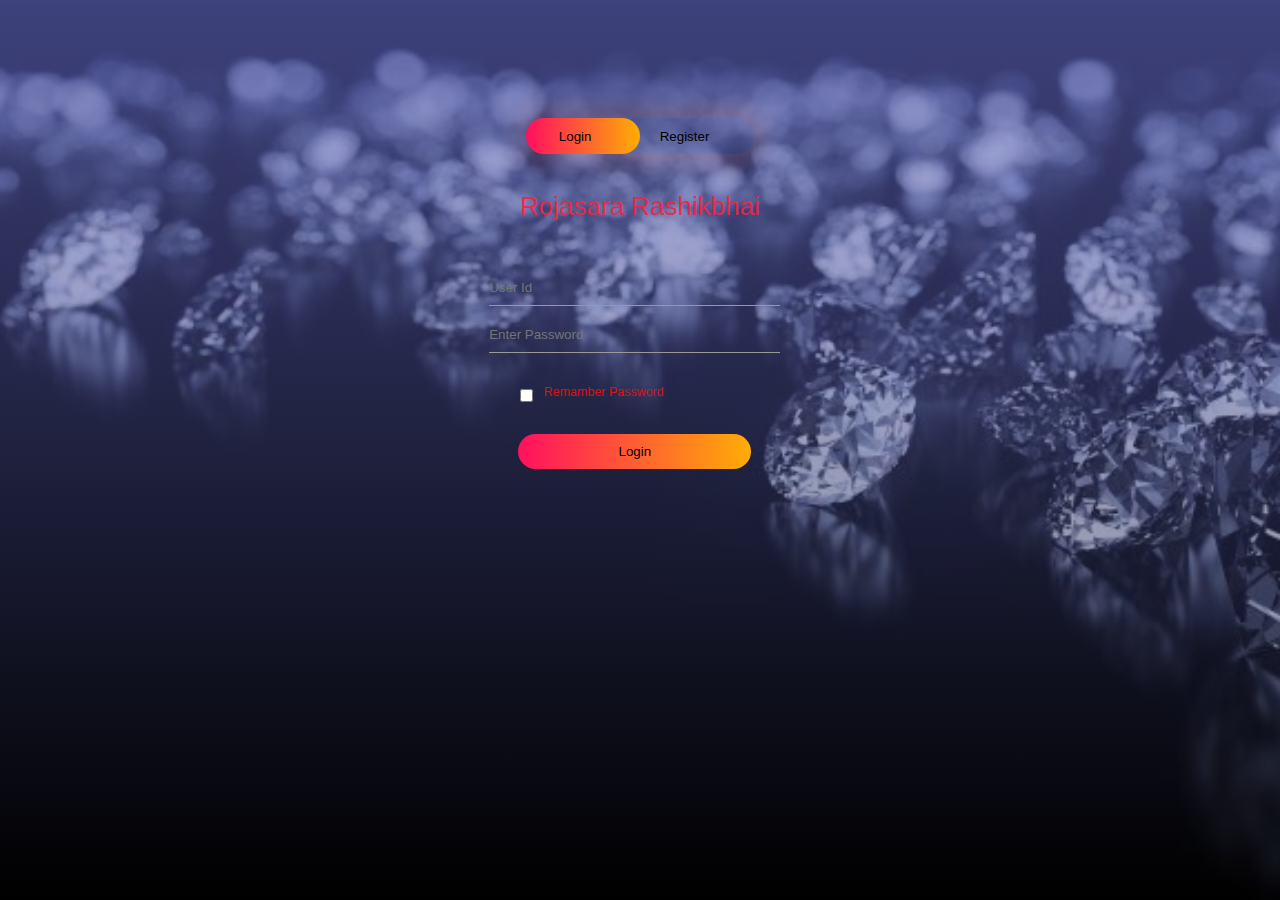
<file: diomde.html>
<!DOCTYPE html>
<html>
  <head>
    <title>Rashikbhai</title>
    <link rel="icon" type="image/x-icon" href="icon.png" />
    <link rel="stylesheet" href="stail.css" />
  </head>
  <body>
    <div class="hero">
      <div class="form-box">
        <div class="button-box">
          <div id="btn"></div>
          <button type="button" class="btn-toggle" onclick="login()">
            Login
          </button>
          <button type="button" class="btn-toggle" onclick="Register()">
            Register
          </button>
        </div>
        <div class="social-icons">
          <p>Rojasara Rashikbhai</p>
        </div>
        <form action="validation.php" id="login" class="input-group">
          <input
            type="text"
            name="manager_n"
            class="input-field"
            placeholder="User Id"
            required
          />
          <input
            type="password"
            name="manager_p"
            class="input-field"
            placeholder="Enter Password"
            required
          />
          <input type="checkbox" class="checkbox1" /><span
            >Remamber Password</span
          >
          <button type="submit" name="login" class="submit-btn">Login</button>
        </form>
        <form id="Register" class="input-group">
          <input
            type="text"
            name="manager_nr"
            class="input-field"
            placeholder="User Id"
            required
          />
          <input
            type="email"
            name="manager_er"
            class="input-field"
            placeholder="Email Id"
            required
          />
          <input
            type="password"
            name="manager_cpr"
            class="input-field"
            placeholder="Create Password"
            required
          />
          <input type="checkbox" class="checkbox1" /><span>I agree to t&c</span>
          <button type="submit" name="reg" class="submit-btn">Register</button>
        </form>
      </div>
    </div>
    <script>
      var X = document.getElementById("login");
      var Y = document.getElementById("Register");

      var Z = document.getElementById("btn");

      function Register() {
        X.style.left = "-400px";
        Y.style.left = "50px";
        Z.style.left = "110px";
      }
      function login() {
        X.style.left = "50px";
        Y.style.left = "450px";
        Z.style.left = "0";
      }
    </script>
  </body>
</html>
</file>
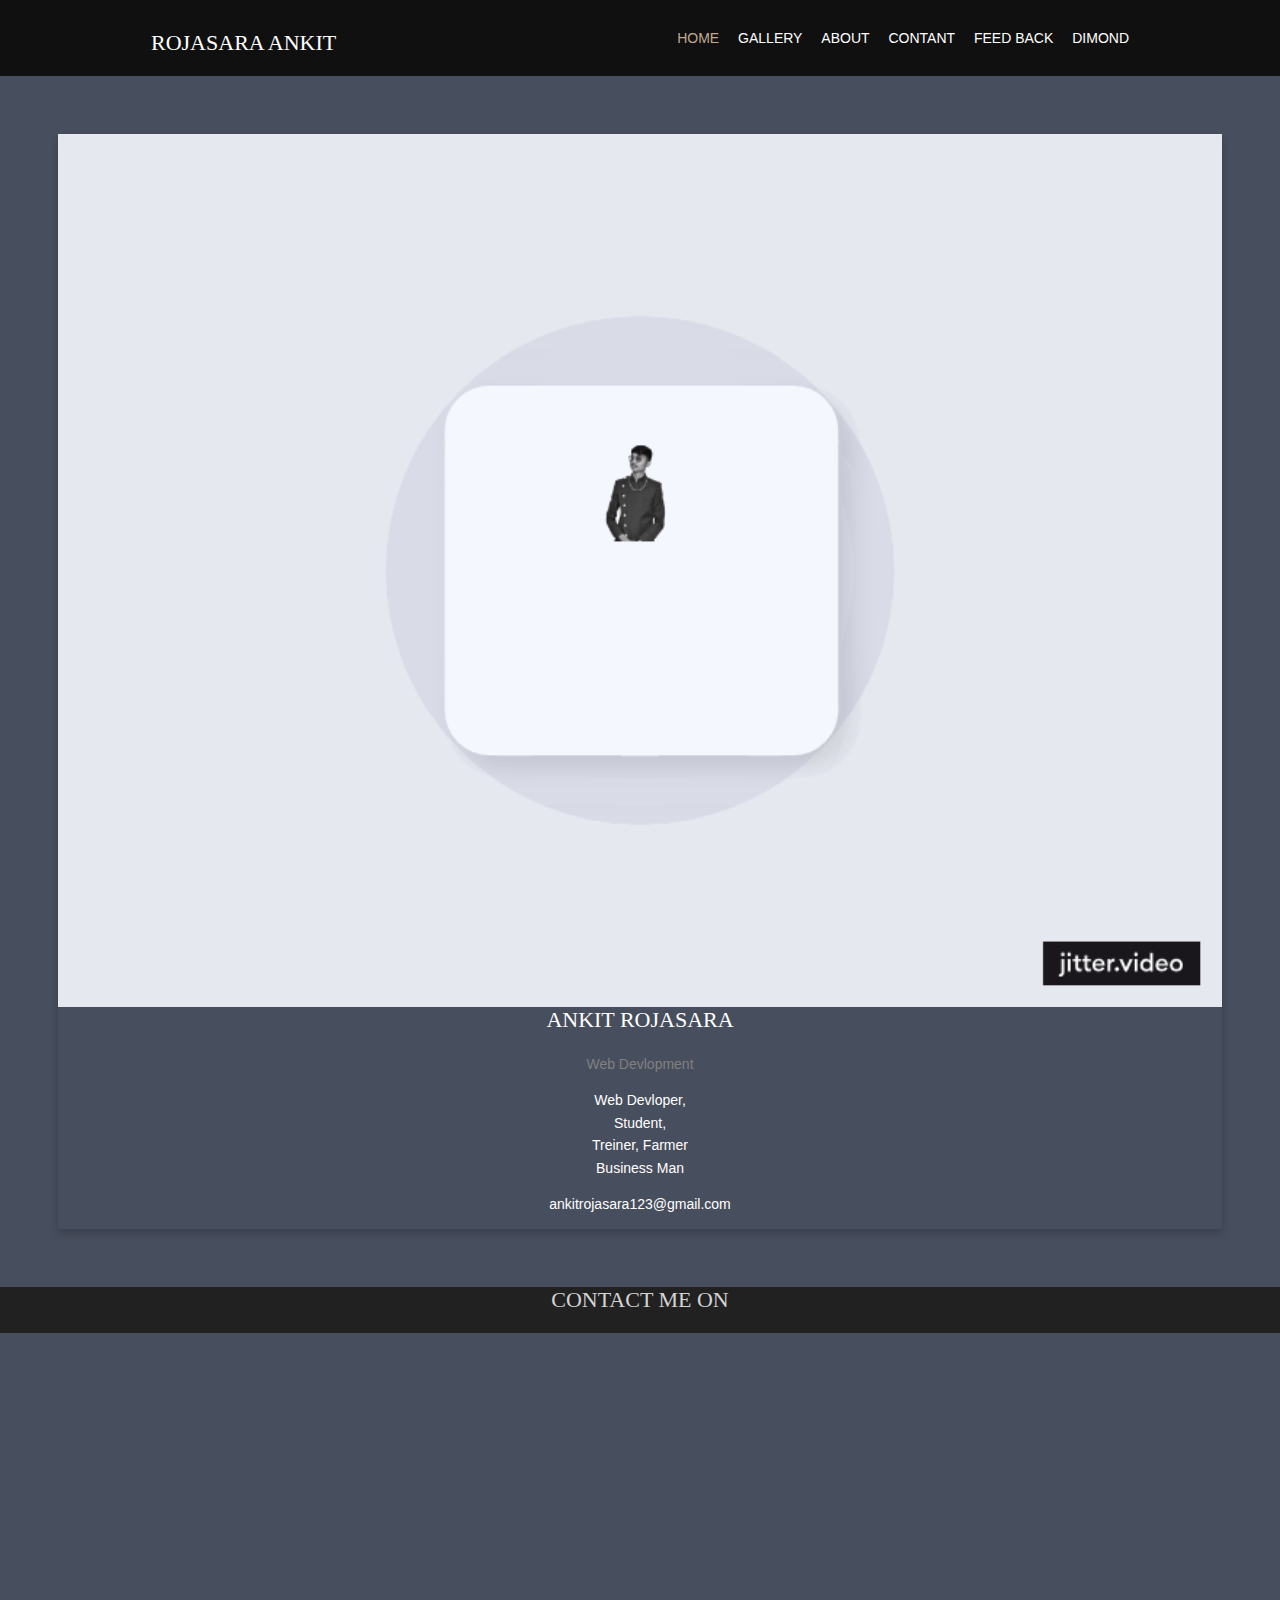
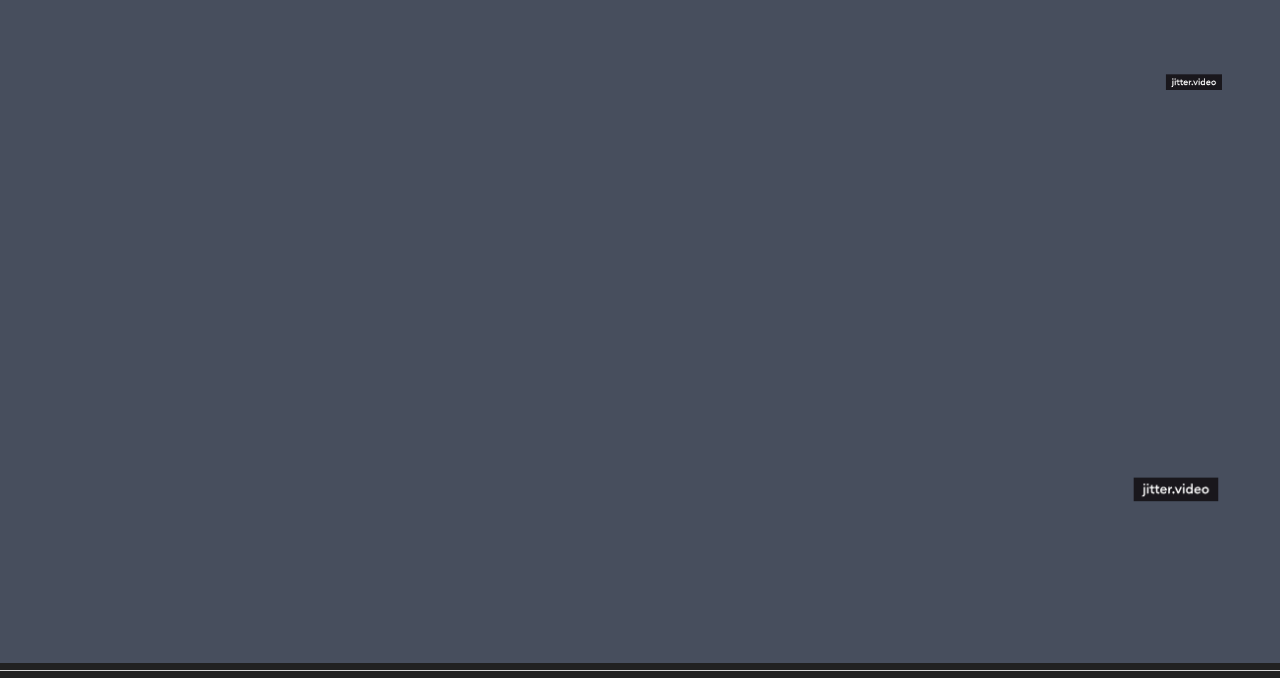
<file: pages/Contact.html>
<!DOCTYPE html>
<html>
<head>
<title>Ankit | Contact</title>
<link rel="icon" type="image/x-icon" href="../images/demo/icon.png">
<meta charset="utf-8">
<meta name="viewport" content="width=device-width, initial-scale=1.0, maximum-scale=1.0, user-scalable=no">
<link href="../layout/styles/layout.css" rel="stylesheet" type="text/css" media="all">
<link href="https://cdn.jsdelivr.net/npm/bootstrap@5.0.2/dist/css/bootstrap.min.css" rel="stylesheet" integrity="sha384-EVSTQN3/azprG1Anm3QDgpJLIm9Nao0Yz1ztcQTwFspd3yD65VohhpuuCOmLASjC" crossorigin="anonymous">
</head>
<body id="top" class="bg-dark">
<!-- Top Background Image Wrapper -->
<div class="bgded overlay" > 
  <div class="wrapper row1">
    <header id="header" class="hoc clear"> 
      <div id="logo" class="fl_left">
        <h1><a href="index.html">Rojasara Ankit</a></h1>
      </div>
      <nav id="mainav" class="fl_right">
        <ul class="clear">
          <li class="active"><a href="../index.html">Home</a></li>
          <li><a href="../pages/gallery.html">Gallery</a></li> 
          <li><a href="../pages/About.html">About</a></li>
          <li><a href="#top">contant</a></li>
          <li><a href="../pages/feed.html">Feed back</a></li>
          <li><a href="../diomde.html">Dimond</a></li>
        </ul>
      </nav>
    </header>
  </div>
  </section>
  <!-- ################################################################################################ -->
</div>

<div class="row bg-dark">
  <div class="col-md-6">
    <div class="about-section bg-dark">
      <div class="d-flex justify-content-center">
        
          <div class="card border border-secondary border-3" style="text-align:center">
            <img src="IMG_20230328_174432.gif" alt="none  " style="width:100%">
            <div class="container bg-dark">
              <h2>Ankit Rojasara</h2>
              <p class="title">Web Devlopment</p>
              <p>Web Devloper, <br> Student, <br> Treiner,  Farmer<br> Business Man 
              </p>
              <p>ankitrojasara123@gmail.com</p>
            </div>
          </div>
        
      </div>
    </div>
  </div>
  <div class="col-md-6">
    <h1 class="center bg-dark text-white mt-5">Contact Me On</h1>
    <div class="about-section bg-dark col">
      <a href="https://www.instagram.com/ankit.rojasara.10/" target="_blank"><img src="insta.gif" class="img-thumbnail rounded float-left bg-dark border-0"></a>
    </div>
    <div class="about-section bg-dark col">
      <!-- <h1>Contact Me On</h1> -->
      <a href="https://www.facebook.com/ankit.rojasara.10/"  target="_blank"><img src="IMG_20230328_174433.gif" class="img-fluid"></a>
    </div>
    <div class="about-section bg-dark col">
      <!-- <a href="https://www.facebook.com/ankit.rojasara.10/"><h3>ankit.rojasara.10</h3></a> -->
    </div>
    <a id="backtotop" href="#top"><i class="fa fa-chevron-up"></i></a>
  </div>
</div>
<hr>
<!-- JAVASCRIPTS -->
<script src="../layout/scripts/jquery.min.js"></script>
<script src="../layout/scripts/jquery.backtotop.js"></script>
<script src="../layout/scripts/jquery.mobilemenu.js"></script>
</body>
</html>
</file>
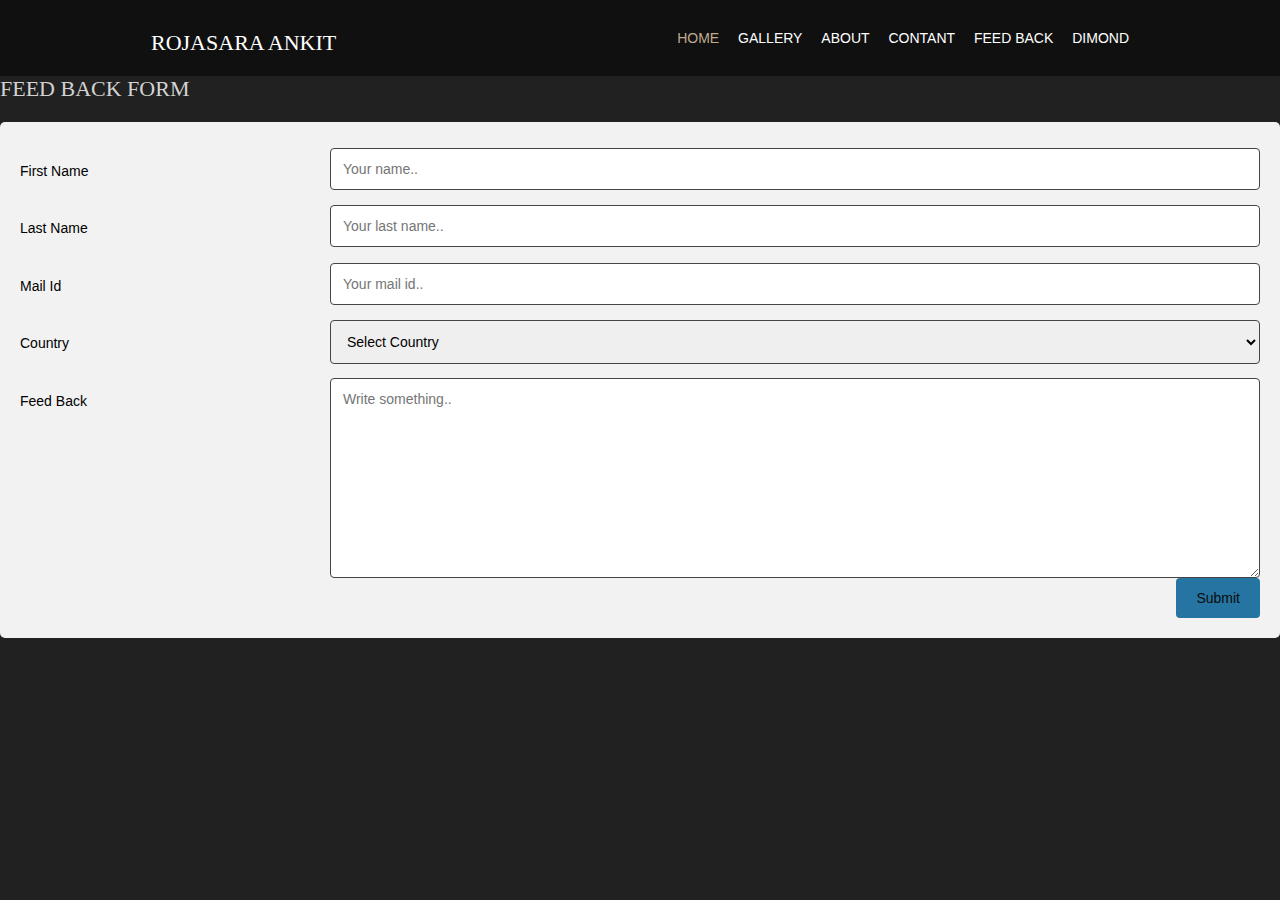
<file: pages/feed.html>
<!DOCTYPE html>
<html>
<head>
<title>Ankit | Feedback
</title>
<link rel="icon" type="image/x-icon" href="../images/demo/icon.png">
<meta charset="utf-8">
<meta name="viewport" content="width=device-width, initial-scale=1.0, maximum-scale=1.0, user-scalable=no">
<link href="../layout/styles/layout.css" rel="stylesheet" type="text/css" media="all">
<style>    
  * {    
    box-sizing: border-box;    
  }    
      
  input[type=text], select, textarea {    
    width: 100%;    
    padding: 12px;    
    border: 1px solid rgb(70, 68, 68);    
    border-radius: 4px;    
    resize: vertical;    
  }    
  input[type=email], select, textarea {    
    width: 100%;    
    padding: 12px;    
    border: 1px solid rgb(70, 68, 68);    
    border-radius: 4px;    
    resize: vertical;    
  }    
      
  label {    
    padding: 12px 12px 12px 0;    
    display: inline-block;    
  }    
      
  input[type=submit] {    
    background-color: rgb(37, 116, 161);    
    color: rgb(12, 12, 12);    
    padding: 12px 20px;    
    border: none;    
    border-radius: 4px;    
    cursor: pointer;    
    float: right;    
  }    
      
  input[type=submit]:hover {    
    background-color: #45a049;    
  }    
      
  .container {    
    border-radius: 5px;    
    background-color: #f2f2f2;    
    padding: 20px;    
  }    
      
  .col-25 {    
    float: left;    
    width: 25%;    
    margin-top: 6px;    
  }    
      
  .col-75 {    
    float: left;    
    width: 75%;    
    margin-top: 6px;    
  }    
      
  /* Clear floats after the columns */    
  .row:after {    
    content: "";    
    display: table;    
    clear: both;    
  }    
      
  /* Responsive layout - when the screen is less than 600px wide, make the two columns stack on top of each other instead of next to each other */    
  </style>    
</head>
<body id="top">
<!-- Top Background Image Wrapper -->
<div class="bgded overlay" > 
  <div class="wrapper row1">
    <header id="header" class="hoc clear"> 
      <div id="logo" class="fl_left">
        <h1><a href="index.html">Rojasara Ankit</a></h1>
      </div>
      <nav id="mainav" class="fl_right">
        <ul class="clear">
          <li class="active"><a href="../index.html">Home</a></li>
          <li><a href="../pages/gallery.html">Gallery</a></li> 
          <li><a href="../pages/About.html">About</a></li>
          <li><a href="../pages/Contact.html">contant</a></li>
          <li><a href="#top">Feed back</a></li>
          <li><a href="../diomde.html">Dimond</a></li>
        </ul>
      </nav>
    </header>
  </div>
  </section>
  <!-- ################################################################################################ -->
</div>
<h2>FEED BACK FORM</h2>    
<div class="container">    
  <form>   
    <font color="black"> 
    <div class="row">    
      <div class="col-25">    
        <label for="fname">First Name</label>    
      </div>    
      <div class="col-75">    
        <input type="text" id="fname" name="firstname" placeholder="Your name..">    
      </div>    
    </div>    
    <div class="row">    
      <div class="col-25">    
        <label for="lname">Last Name</label>    
      </div>    
      <div class="col-75">    
        <input type="text" id="lname" name="lastname" placeholder="Your last name..">    
      </div>    
    </div>    
    <div class="row">    
        <div class="col-25">    
          <label for="email">Mail Id</label>    
        </div>    
        <div class="col-75">    
          <input type="email" id="email" name="mailid" placeholder="Your mail id..">    
        </div>    
      </div>    
    <div class="row">    
      <div class="col-25">    
        <label for="country">Country</label>    
      </div>    
      <div class="col-75">    
        <select id="country" name="country">    
            <option value="none">Select Country</option>    
          <option value="australia">Australia</option>    
          <option value="canada">Canada</option>    
          <option value="usa">USA</option>    
          <option value="russia">Russia</option>    
          <option value="japan">Japan</option>    
          <option value="india">India</option>    
          <option value="china">China</option>    
        </select>    
      </div>    
    </div>    
    <div class="row">    
      <div class="col-25">    
        <label for="feed_back">Feed Back</label>    
      </div>    
      <div class="col-75">    
        <textarea id="subject" name="subject" placeholder="Write something.." style="height:200px"></textarea>    
      </div>    
    </div>    
    <div class="row">    
      <input type="submit" value="Submit">    
    </div>  
    </font>  
  </form>    
</div>    
<a id="backtotop" href="#top"><i class="fa fa-chevron-up"></i></a>
<!-- JAVASCRIPTS -->
<script src="../layout/scripts/jquery.min.js"></script>
<script src="../layout/scripts/jquery.backtotop.js"></script>
<script src="../layout/scripts/jquery.mobilemenu.js"></script>
</body>
</html>
</file>
<file: stail.css>
*{
    margin: 0;
    padding: 0;
    font-family: sans-serif;
    
}

html{
    font-size: 6.5%;
}

.hero{
    height: 100%;
    width: 100%;
    background-image: linear-gradient(rgba(100, 107, 202, 0.616),rgba(0,0,0,0.4)),url(banner1.jpg);
    background-position: center;
    background-size: cover;
    position: absolute;
}

.form-box{
    width: 380rem;
    height: 480rem;
    position: relative;
    margin: 6% auto;
    background: transparent;
    padding: 5rem;
    overflow: hidden;
}

.button-box{
    width: 220rem;
    margin: 35rem auto;
    position: relative;
    box-shadow: 0 0 20rem 9rem #ff61241f;
    border-radius: 30rem;
}

.btn-toggle{
    padding: 10rem 32rem;
    cursor: pointer;
    background: transparent;
    border: 0;
    outline: none;
    position: relative;

}

#btn{
    top: 0;
    left: 0;
    position: absolute;
    width: 110rem;
    height: 100%;
    background: linear-gradient(to right,#ff105f,#ffad06);
    border-radius: 30rem;
    transition: .5s;
}
.social-icons{
    margin: 1% auto;
    text-align: center;
    color: #ee2647f3;
    font-size: 25rem;
}

.input-group{
    top: 180rem;
    position: absolute;
    width: 280rem;
    transition: .5s;
}

.input-field{
    width: 100%;
    padding: 10rem 0;
    margin: 5rem 0;
    border-left: 0;
    border-top: 0;
    border-right: 0;
    border-bottom: 1rem solid #999;
    outline: none;
    background: transparent;

}

.submit-btn{
    width: 80%;
    padding: 10rem 30rem;
    cursor: pointer;
    display: block;
    margin: auto;
    background: linear-gradient(to right,#ff105f,#ffad06);
    border: 0;
    outline: none;
    border-radius: 30rem;

}

.checkbox1{
    margin: 30rem 10rem 30rem 30rem;
}

span{
    color: #da1313;
    font-size: 12rem;
    bottom: 68rem;
    position: absolute;
}

#login{
    left: 50rem;
}

#Register{
    left: 450rem;
}
</file>
<file: layout/styles/layout.css>
@charset "utf-8";
/*
Template Name: Preevent
Author: <a href="http://www.os-templates.com/">OS Templates</a>
Author URI: http://www.os-templates.com/
Licence: Free to use under our free template licence terms
Licence URI: http://www.os-templates.com/template-terms
File: Layout CSS
*/

@import url("fontawesome-4.6.3.min.css");
@import url("framework.css");


/* Rows
--------------------------------------------------------------------------------------------------------------- */
.row0, .row0 a{}
.row1, .row1 a{}
.row2, .row2 a{}
.row3, .row3 a{}
.row4, .row4 a{}
.row5, .row5 a{}


/* Header
--------------------------------------------------------------------------------------------------------------- */
#header{}

#header #logo{margin:30px 0 0 0;}
#header #logo h1{margin:0; padding:0; font-size:22px; text-transform:uppercase;}


/* Page Intro
--------------------------------------------------------------------------------------------------------------- */
#pageintro{padding:220px 0; text-align:center;}

#pageintro .heading{display:block; position:relative; margin:0 0 50px 0; padding:0 0 30px 0; font-size:64px;}
#pageintro .heading::after{display:block; position:absolute; bottom:0; left:50%; width:120px; height:2px; margin-left:-60px; content:"";}
#pageintro .txtwrap{display:block; max-width:65%; margin:0 auto;}
#pageintro p{margin:0;}
#pageintro footer{margin-top:80px;}


/* Content Area
--------------------------------------------------------------------------------------------------------------- */
.container{padding:80px 0;}

/* Content */
.container .content{}

.sectiontitle{display:block; margin-bottom:80px;}
.sectiontitle *{margin:0;}

.services{}
.services li{padding:40px 0 0 0; text-align:center;}
.services li:last-child{margin-bottom:0;}/* Used when elements stack in small viewports */
.services li *{}
.services li article{display:block; position:relative; padding:65px 20px 25px 20px; border:1px solid;}
.services li article i{display:inline-block; position:absolute; top:0; left:50%; width:80px; height:80px; line-height:80px; margin:-40px 0 0 -40px; border-radius:50%; font-size:36px; z-index:1;}
.services li article .heading{font-size:1.2rem;}
.services li article footer{margin-top:25px;}

.element article{display:block; max-width:320px;}
.element article .txtwrap{padding:20px 15px;}
.element article .txtwrap *{margin:0 0 15px 0; line-height:1;}
.element article .txtwrap .heading{margin-bottom:5px; font-size:1.2rem;}
.element article .txtwrap em{display:block; font-size:.8rem; font-style:normal;}
.element article .txtwrap em br{margin:0;}
.element article .txtwrap p{line-height:1.4;}
.element article .txtwrap footer, .element article .txtwrap .btn{margin:0;}
.team.element article{text-align:center; border-bottom:1px solid;}
.team.element article .txtwrap em{text-transform:capitalize;}

.iconlist{margin:30px 0;}
.iconlist li{display:block; margin-bottom:15px; padding:20px;}
.iconlist li:last-child{margin-bottom:0;}
.iconlist li::before, .iconlist li::after{display:table; content:"";}
.iconlist li::after{clear:both;}
.iconlist li > :first-child{float:left; margin-right:5%;}
.iconlist li > :last-child{margin-top:17px;}
.iconlist li *{margin:0;}
.iconlist li .heading{line-height:1; font-size:1.2rem;}

.testimonial{margin:30px 0;}
.testimonial figure{margin-bottom:20px;}
.testimonial figure img{float:left; margin-right:15px;}
.testimonial figure figcaption{float:left; margin:15px 0 0 0;}
.testimonial figure figcaption *{display:block; margin:0; padding:0; line-height:1;}
.testimonial figure figcaption strong{margin-bottom:5px;}
.testimonial figure figcaption br{display:none;}
.testimonial figure figcaption em{font-size:.8rem;}
.testimonial blockquote{display:block; position:relative; width:100%; margin:0; padding:30px 0 0 0; line-height:1.4; z-index:1;}
.testimonial blockquote::before{display:block; position:absolute; top:0; left:0; font-family:"FontAwesome"; font-size:60px; content:"\f10d"; z-index:-1;}

/* Comments */
#comments ul{margin:0 0 40px 0; padding:0; list-style:none;}
#comments li{margin:0 0 10px 0; padding:15px;}
#comments .avatar{float:right; margin:0 0 10px 10px; padding:3px; border:1px solid;}
#comments address{font-weight:bold;}
#comments time{font-size:smaller;}
#comments .comcont{display:block; margin:0; padding:0;}
#comments .comcont p{margin:10px 5px 10px 0; padding:0;}

#comments form{display:block; width:100%;}
#comments input, #comments textarea{width:100%; padding:10px; border:1px solid;}
#comments textarea{overflow:auto;}
#comments div{margin-bottom:15px;}
#comments input[type="submit"], #comments input[type="reset"]{display:inline-block; width:auto; min-width:150px; margin:0; padding:8px 5px; cursor:pointer;}

/* Sidebar */
.container .sidebar{}

.sidebar .sdb_holder{margin-bottom:50px;}
.sidebar .sdb_holder:last-child{margin-bottom:0;}

/* Footer
--------------------------------------------------------------------------------------------------------------- */
#footer{padding:80px 0;}

#footer .heading{margin:0 0 50px 0; padding:0; font-size:1.2rem;}

#footer .sectiontitle .heading{margin-bottom:20px; font-size:2rem;}
#footer .sectiontitle ul{margin-bottom:30px;}

#footer .linklist li{display:block; margin-bottom:15px; padding:0 0 15px 0; border-bottom:1px solid;}
#footer .linklist li:last-child{margin:0; padding:0; border:none;}
#footer .linklist li::before, #footer .linklist li::after{display:table; content:"";}
#footer .linklist li, #footer .linklist li::after{clear:both;}

#footer .contact{}
#footer .contact.linklist li, #footer .contact.linklist li:last-child{position:relative; padding-left:40px;}
#footer .contact li *{margin:0; padding:0; line-height:1.6;}
#footer .contact li i{display:block; position:absolute; top:0; left:0; width:30px; font-size:16px; text-align:center;}


/* Copyright
--------------------------------------------------------------------------------------------------------------- */
#copyright{padding:20px 0;}
#copyright *{margin:0; padding:0;}


body {
	font-family: Arial, Helvetica, sans-serif;
	margin: 0;
  }
  
  html {
	box-sizing: border-box;
  }
  
  *, *:before, *:after {
	box-sizing: inherit;
  }
  
  .column {
	float: left;
	width: 33.3%;
	margin-bottom: 16px;
	padding: 0 8px;
  }
  
  .card {
	box-shadow: 0 4px 8px 0 rgba(0, 0, 0, 0.2);
	margin: 8px;
  }
  
  .about-section {
	padding: 50px;
	text-align: center;
	background-color: #474e5d;
	color: white;
  }
  
  .container {
	padding: 0 16px;
  }
  
  .container::after, .row::after {
	content: "";
	clear: both;
	display: table;
  }
  
  .title {
	color: grey;
  }
  
  .button {
	border: none;
	outline: 0;
	display: inline-block;
	padding: 8px;
	color: white;
	background-color: #000;
	text-align: center;
	cursor: pointer;
	width: 100%;
  }
  
  .button:hover {
	background-color: #555;
  }
  
  @media screen and (max-width: 650px) {
	.column {
	  width: 100%;
	  display: block;
	}
  }
/* Transition Fade
--------------------------------------------------------------------------------------------------------------- */
*, *::before, *::after{transition:all .3s ease-in-out;}
#mainav form *{transition:none !important;}


/* ------------------------------------------------------------------------------------------------------------ */
/* ------------------------------------------------------------------------------------------------------------ */
/* ------------------------------------------------------------------------------------------------------------ */
/* ------------------------------------------------------------------------------------------------------------ */
/* ------------------------------------------------------------------------------------------------------------ */
.bg{
	background-color: #000000;
}

/* Navigation
--------------------------------------------------------------------------------------------------------------- */
nav ul, nav ol{margin:0; padding:0; list-style:none;}

#mainav, #breadcrumb, .sidebar nav{line-height:normal;}
#mainav .drop::after, #mainav li li .drop::after, #breadcrumb li a::after, .sidebar nav a::after{position:absolute; font-family:"FontAwesome"; font-size:10px; line-height:10px;}

/* Top Navigation */
#mainav{}
#mainav ul{text-transform:uppercase;}
#mainav ul ul{z-index:9999; position:absolute; width:180px; text-transform:none;}
#mainav ul ul ul{left:180px; top:0;}
#mainav li{display:inline-block; position:relative; margin:0 15px 0 0; padding:0;}
#mainav li:last-child{margin-right:0;}
#mainav li li{width:100%; margin:0;}
#mainav li a{display:block; padding:30px 0;}
#mainav li li a{border:solid; border-width:0 0 1px 0;}
#mainav .drop{padding-left:15px;}
#mainav li li a, #mainav li li .drop{display:block; margin:0; padding:10px 15px;}
#mainav .drop::after, #mainav li li .drop::after{content:"\f0d7";}
#mainav .drop::after{top:35px; left:5px;}
#mainav li li .drop::after{top:15px; left:5px;}
#mainav ul ul{visibility:hidden; opacity:0;}
#mainav ul li:hover > ul{visibility:visible; opacity:1;}

#mainav form{display:none; margin:0; padding:0;}
#mainav form select, #mainav form select option{display:block; cursor:pointer; outline:none;}
#mainav form select{width:100%; padding:5px; border:1px solid;}
#mainav form select option{margin:5px; padding:0; border:none;}

/* Breadcrumb */
#breadcrumb{padding:120px 0 30px;}
#breadcrumb ul{margin:0 0 30px 0; padding:0 0 8px 0; list-style:none; text-transform:uppercase; border-bottom:1px solid;}
#breadcrumb li{display:inline-block; margin:0 6px 0 0; padding:0;}
#breadcrumb li a{display:block; position:relative; margin:0; padding:0 12px 0 0; font-size:12px;}
#breadcrumb li a::after{top:3px; right:0; content:"\f101";}
#breadcrumb li:last-child a{margin:0; padding:0;}
#breadcrumb li:last-child a::after{display:none;}
#breadcrumb .heading{margin:0; font-size:2rem;}

/* Sidebar Navigation */
.sidebar nav{display:block; width:100%;}
.sidebar nav li{margin:0 0 3px 0; padding:0;}
.sidebar nav a{display:block; position:relative; margin:0; padding:5px 10px 5px 15px; text-decoration:none; border:solid; border-width:0 0 1px 0;}
.sidebar nav a::after{top:9px; left:5px; content:"\f101";}
.sidebar nav ul ul a{padding-left:35px;}
.sidebar nav ul ul a::after{left:25px;}
.sidebar nav ul ul ul a{padding-left:55px;}
.sidebar nav ul ul ul a::after{left:45px;}

/* Pagination */
.pagination{display:block; width:100%; text-align:center; clear:both;}
.pagination li{display:inline-block; margin:0 2px 0 0;}
.pagination li:last-child{margin-right:0;}
.pagination a, .pagination strong{display:block; padding:8px 11px; border:1px solid; background-clip:padding-box; font-weight:normal;}

/* Back to Top */
#backtotop{z-index:999; display:inline-block; position:fixed; visibility:hidden; bottom:20px; right:20px; width:36px; height:36px; line-height:36px; font-size:16px; text-align:center; opacity:.2;}
#backtotop i{display:block; width:100%; height:100%; line-height:inherit;}
#backtotop.visible{visibility:visible; opacity:.5;}
#backtotop:hover{opacity:1;}


/* Tables
--------------------------------------------------------------------------------------------------------------- */
table, th, td{border:1px solid; border-collapse:collapse; vertical-align:top;}
table, th{table-layout:auto;}
table{width:100%; margin-bottom:15px;}
th, td{padding:5px 8px;}
td{border-width:0 1px;}


/* Gallery
--------------------------------------------------------------------------------------------------------------- */
#gallery{display:block; width:100%; margin-bottom:50px;}
#gallery figure figcaption{display:block; width:100%; clear:both;}
#gallery li{margin-bottom:30px;}


/* ------------------------------------------------------------------------------------------------------------ */
/* ------------------------------------------------------------------------------------------------------------ */
/* ------------------------------------------------------------------------------------------------------------ */
/* ------------------------------------------------------------------------------------------------------------ */
/* ------------------------------------------------------------------------------------------------------------ */


/* Colours
--------------------------------------------------------------------------------------------------------------- */
body{color:#D3D3D3; background-color:#212121;}
a{color:#C0AB8F;}
a:active, a:focus{background:transparent;}/* IE10 + 11 Bugfix - prevents grey background */
hr, .borderedbox{border-color:#D7D7D7;}
label span{color:#FF0000; background-color:inherit;}
input:focus, textarea:focus, *:required:focus{border-color:#C0AB8F;}
.overlay{color:#FFFFFF; background-color:inherit;}
.overlay::after{background-color:rgba(0,0,0,.3);}
.overlay.light::after{background-color:rgba(255,255,255,.55);}

.btn, .btn.inverse:hover{color:#FFFFFF; background-color:#C0AB8F; border-color:#C0AB8F;}
.btn:hover, .btn.inverse{color:inherit; background-color:transparent; border-color:inherit;}


/* Rows */
.row0, .row0 a{}
.row1{color:#FFFFFF; background-color:rgba(0,0,0,.3);}
.row2{color:#5F5F5F; background-color:#F7F7F7;}
.row3{color:#5F5F5F; background-color:#FFFFFF;}
.row4{color:#D3D3D3; background-color:#2D2D2D;}
.row5, .row5 a{color:#D3D3D3; background-color:#212121;}


/* Top Bar */
#topbar, #topbar ul li{border-color:rgba(255,255,255,.3);}
#topbar > div:last-of-type li:first-child a{color:#C0AB8F;}


/* Header */
#header #logo a{color:inherit;}


/* Page Intro */
#pageintro .heading::after{background-color:#C0AB8F;}


/* Content Area */
.services li article{border-color:#D7D7D7;}
.services li article i{color:#FFFFFF; background:#D7D7D7;}
.services li article:hover i{background:#C0AB8F;}
.services li article:hover, .services li article:hover i{box-shadow:2px 2px rgba(0,0,0,.2);}

.element article .txtwrap{color:#5F5F5F; background-color:#FFFFFF;}
.team.element article{border-color:transparent;}
.team.element article:hover{border-color:#C0AB8F;}
.team.element article .txtwrap{color:inherit; background-color:#F7F7F7;}

.iconlist li{background-color:rgba(255,255,255,.1);}
.iconlist li a{color:inherit;}
.iconlist li:hover{color:#5F5F5F; background-color:#FFFFFF;}
.iconlist li:hover a i{color:#FFFFFF; background-color:#C0AB8F;}

.testimonial blockquote::before{color:rgba(255,255,255,.1);}


/* Footer */
#footer .heading{color:#FFFFFF;}
#footer hr, #footer .borderedbox, #footer .linklist li{border-color:rgba(255,255,255,.2);}


/* Navigation */
#mainav li a{color:inherit;}
#mainav .active a, #mainav a:hover, #mainav li:hover > a{color:#C0AB8F; background-color:inherit;}
#mainav li li a, #mainav .active li a{color:#FFFFFF; background-color:rgba(0,0,0,.6); border-color:rgba(0,0,0,.6);}
#mainav li li:hover > a, #mainav .active .active > a{color:#FFFFFF; background-color:#C0AB8F;}
#mainav form select{color:#FFFFFF; background-color:#000000; border-color:rgba(255,255,255,.3);}

#breadcrumb ul{border-color:rgba(255,255,255,.2);}
#breadcrumb a{color:inherit; background-color:inherit;}
#breadcrumb li:last-child a{color:#C0AB8F;}

.container .sidebar nav a{color:inherit; border-color:#D7D7D7;}
.container .sidebar nav a:hover{color:#C0AB8F;}

.pagination a, .pagination strong{border-color:#D7D7D7;}
.pagination .current *{color:#FFFFFF; background-color:#C0AB8F;}

#backtotop{color:#FFFFFF; background-color:#C0AB8F;}


/* Tables + Comments */
table, th, td, #comments .avatar, #comments input, #comments textarea{border-color:#D7D7D7;}
#comments input:focus, #comments textarea:focus, #comments *:required:focus{border-color:#C0AB8F;}
th{color:#FFFFFF; background-color:#373737;}
tr, #comments li, #comments input[type="submit"], #comments input[type="reset"]{color:inherit; background-color:#FBFBFB;}
tr:nth-child(even), #comments li:nth-child(even){color:inherit; background-color:#F7F7F7;}
table a, #comments a{background-color:inherit;}


/* ------------------------------------------------------------------------------------------------------------ */
/* ------------------------------------------------------------------------------------------------------------ */
/* ------------------------------------------------------------------------------------------------------------ */
/* ------------------------------------------------------------------------------------------------------------ */
/* ------------------------------------------------------------------------------------------------------------ */


/* Media Queries
--------------------------------------------------------------------------------------------------------------- */
@-ms-viewport{width:device-width;}


/* Max Wrapper Width - Laptop, Desktop etc.
--------------------------------------------------------------------------------------------------------------- */
@media screen and (min-width:978px){
	.hoc{max-width:978px;}
}


/* Mobile Devices
--------------------------------------------------------------------------------------------------------------- */
@media screen and (max-width:900px){
	.hoc{max-width:90%;}

	#header{padding:30px 0;}
	#header #logo{margin-top:3px;}

	#mainav{}
	#mainav ul{display:none;}
	#mainav form{display:block;}

	#breadcrumb{}

	.container{}
	#comments input[type="reset"]{margin-top:10px;}
	.pagination li{display:inline-block; margin:0 5px 5px 0;}

	#footer{}

	#copyright{}
	#copyright p:first-of-type{margin-bottom:10px;}
}


@media screen and (min-width:750px) and (max-width:900px){
	.iconlist li > :last-child{margin-top:8px;}
}


@media screen and (max-width:750px){
	.imgl, .imgr{display:inline-block; float:none; margin:0 0 10px 0;}
	.fl_left, .fl_right{display:block; float:none;}
	.group .group > *:last-child, .clear .clear > *:last-child, .clear .group > *:last-child, .group .clear > *:last-child{margin-bottom:0;}/* Experimental - Needs more testing in different situations, stops double margin when stacking */
	.one_half, .one_third, .two_third, .one_quarter, .two_quarter, .three_quarter{display:block; float:none; width:auto; margin:0 0 30px 0; padding:0;}

	#header{text-align:center;}
	#header #logo{margin:0 0 15px 0;}

	#pageintro{padding:120px 0;}
	#pageintro .heading{font-size:3rem;}
	#pageintro .txtwrap{max-width:none;}

	#footer{padding-bottom:50px;}/* Not neccessary - just looks better */
}


@media screen and (max-width:450px){
	.iconlist li > :last-child{margin-top:5px;}
}


/* Other
--------------------------------------------------------------------------------------------------------------- */
@media screen and (max-width:650px){
	.scrollable{display:block; width:100%; margin:0 0 30px 0; padding:0 0 15px 0; overflow:auto; overflow-x:scroll;}
	.scrollable table{margin:0; padding:0; white-space:nowrap;}

	.inline li{display:block; margin-bottom:10px;}
	.pushright li{margin-right:0;}

	.font-x2{font-size:1.4rem;}
	.font-x3{font-size:1.6rem;}

	#pageintro .heading{font-size:2rem;}
}
</file>
